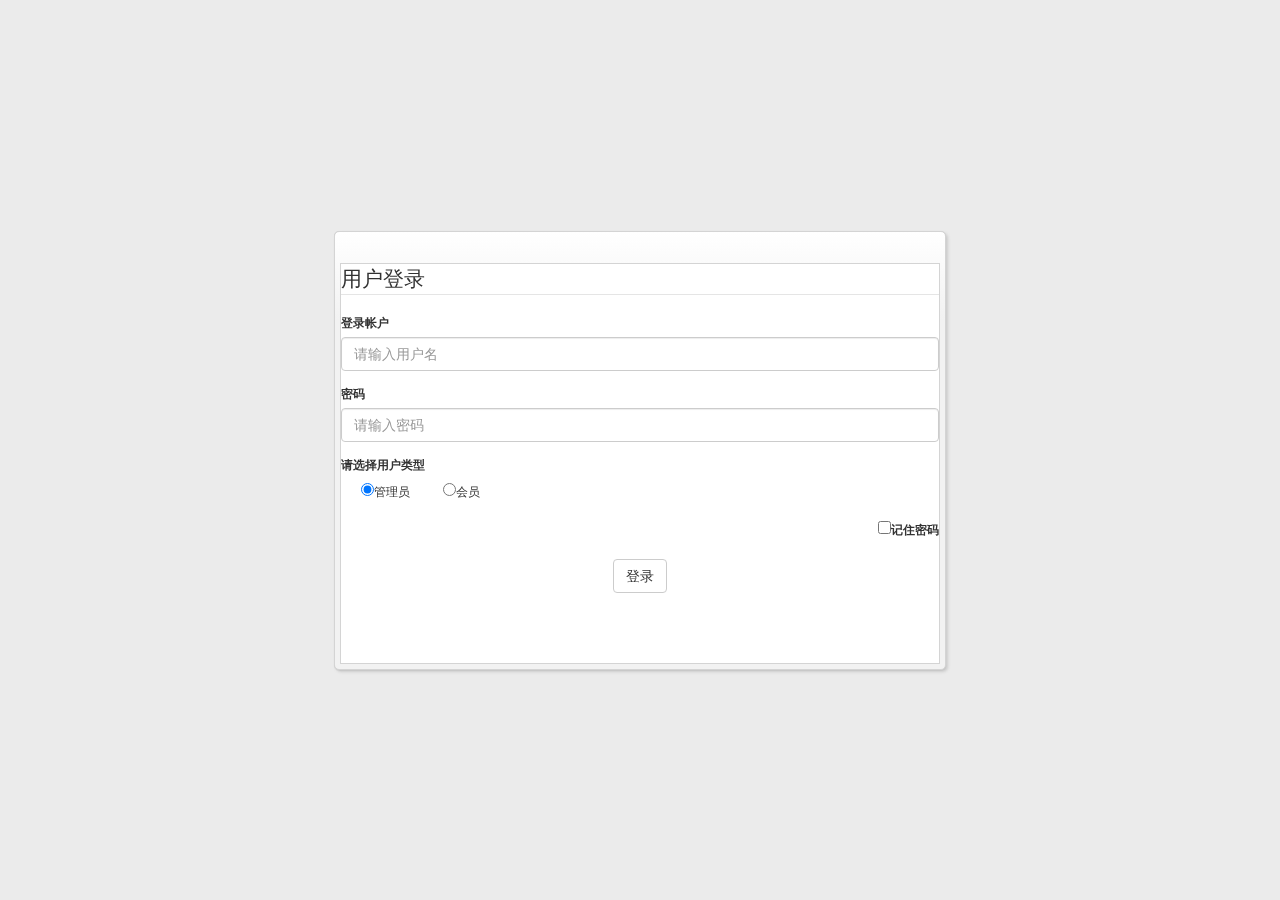
<file: web/index.html>
<!DOCTYPE html>
<html>
<head>
	<meta charset="UTF-8">
	<title>学生药店 - 登录</title>

	<link rel="stylesheet" href="css/bootstrap.min.css">
	<link rel="stylesheet" href="css/bootstrap/easyui.css">
	<link rel="stylesheet" href="css/login.css">
</head>
<body>
	
	<div id="win" class="easyui-window" title=" " data-options="iconCls:'icon',modal:true,resizable:false,draggable:false, collapsible:false, minimizable:false, maximizable:false, closable:false">
		<form>
			<fieldset>
				<legend>用户登录</legend>
					<div class="form-group">
						<label>登录帐户</label>
						<input type="text" class="form-control" placeholder="请输入用户名" id="usern">
					</div>
				<div class="form-group">
					<label>密码</label>
					<input type="password" class="form-control" placeholder="请输入密码" id="passwd">
				</div>
				<div class="form-group">
					<label>请选择用户类型</label><br>
					<label class="checkbox-inline"><input type="radio" name="type" value="管理员" checked>管理员</label>
					<label class="checkbox-inline"><input type="radio" name="type" value="会员" >会员</label>
				</div>
				<div class="form-group">
					<label class="pull-right"><input type="checkbox">记住密码</label>
					<div class="clearfix"></div>
				</div>
				<button class="btn btn-default center-block clearfix" id="submit">登录</button>

			</fieldset>
		</form>
	</div> 

	<script src="js/jquery.min.js"></script>
	<script src="js/bootstrap.min.js"></script>
    <script src="js/jquery.easyui.min.js"></script>
    <script src="js/login.js"></script>
</body>
</html>
</file>
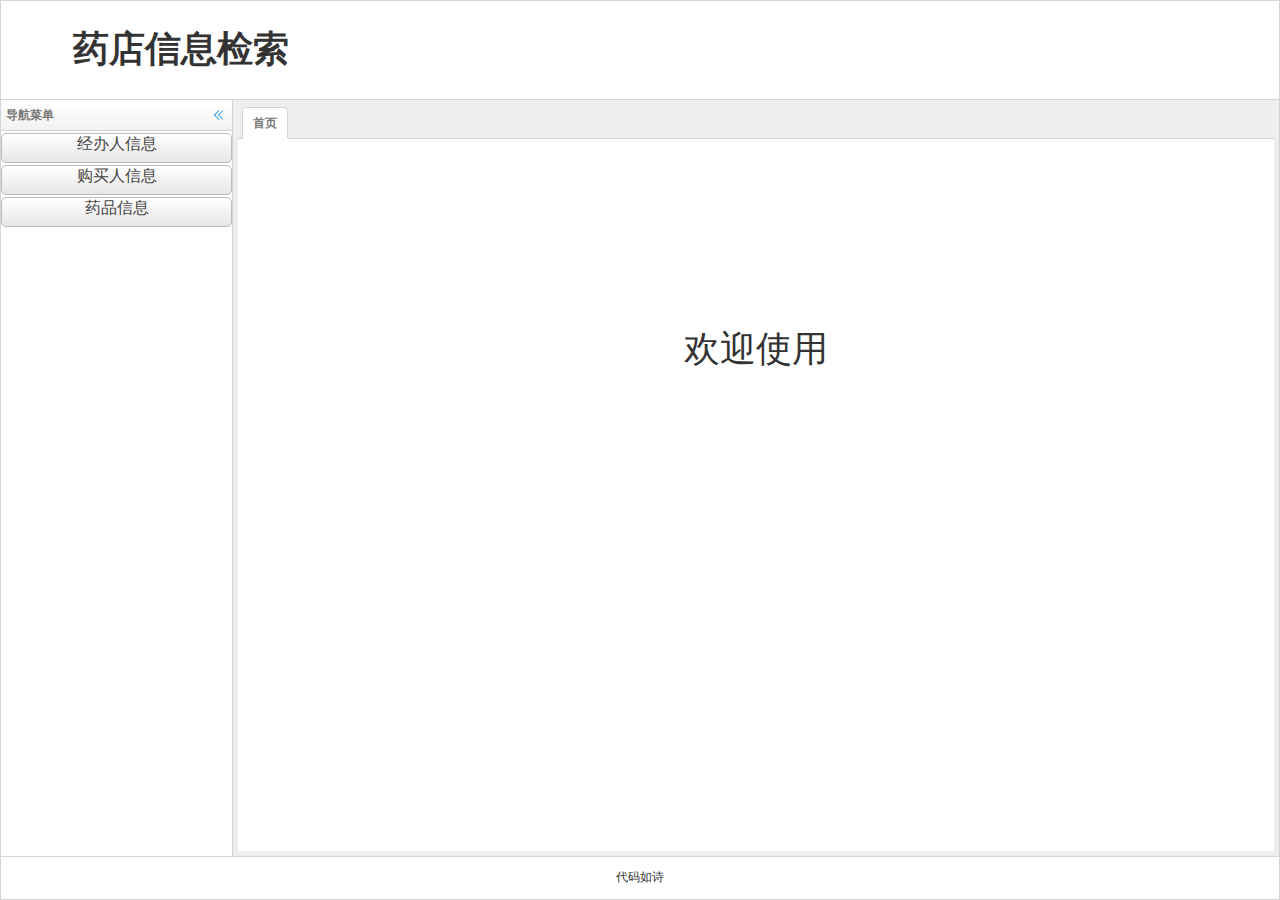
<file: web/home.html>
<!DOCTYPE html>
<html>
<head>
	<meta charset="UTF-8">
    <title>学生药店 - 首页</title>

	<link rel="stylesheet" href="css/bootstrap/easyui.css">
	<link rel="stylesheet" href="css/home2.css">
</head>
<body class="easyui-layout">   

    <div data-options="region:'north'" style="height:100px;">
    	<h1 style="position:absolute; left:73px; font-size:3em;">药店信息检索</h1>
    </div>   
    <div data-options="region:'south'" style="height:44px;">
    	<p align="center">代码如诗</p>
    </div>   
    <div data-options="region:'west'" title="导航菜单" style="width:233px">
    	<ul class="tree">
            <li><span><a class="l-btn ha" onclick="tabAdd('经办人', '/agency.html')">经办人信息</a></span></li>
            <li><span><a class="l-btn ha" onclick="tabAdd('购买人', '/client.html')">购买人信息</a></span></li>
            <li><span><a class="l-btn ha" onclick="tabAdd('药品', '/medicine.html')">药品信息</a></span></li>
        </ul>
    </div> 

    <div data-options="region:'center'" style="padding:5px; background:#eee; overflow:hidden">
    	
		<div id="tabs" class="easyui-tabs" data-options="fit:true, plain:true, border:false">

			<div title="首页">
            	<div align="center" style="position:relative; top:150px">
            		<p style="font-size:3em">欢迎使用</p>
            	</div>
        	</div>    		
    	</div>
	</div>

    <script src="js/jquery.min.js"></script>
    <script src="js/jquery.easyui.min.js"></script>
    <script src="js/home.js"></script>
</body>
</html>
</file>
<file: web/css/bootstrap/easyui.css>
* {
  -moz-box-sizing: border-box;
  -webkit-box-sizing: border-box;
  -o-box-sizing: border-box;
  -ms-box-sizing: border-box;
  box-sizing: border-box;
}
.panel {
  overflow: hidden;
  text-align: left;
  margin: 0;
  border: 0;
  -moz-border-radius: 0 0 0 0;
  -webkit-border-radius: 0 0 0 0;
  border-radius: 0 0 0 0;
}
.panel-header,
.panel-body {
  border-width: 1px;
  border-style: solid;
}
.panel-header {
  padding: 5px;
  position: relative;
}
.panel-title {
  background: url('images/blank.gif') no-repeat;
}
.panel-header-noborder {
  border-width: 0 0 1px 0;
}
.panel-body {
  overflow: auto;
  border-top-width: 0;
  padding: 0;
}
.panel-body-noheader {
  border-top-width: 1px;
}
.panel-body-noborder {
  border-width: 0px;
}
.panel-body-nobottom {
  border-bottom-width: 0;
}
.panel-with-icon {
  padding-left: 18px;
}
.panel-icon,
.panel-tool {
  position: absolute;
  top: 50%;
  margin-top: -8px;
  height: 16px;
  overflow: hidden;
}
.panel-icon {
  left: 5px;
  width: 16px;
}
.panel-tool {
  right: 5px;
  width: auto;
}
.panel-tool a {
  display: inline-block;
  width: 16px;
  height: 16px;
  opacity: 0.6;
  filter: alpha(opacity=60);
  margin: 0 0 0 2px;
  vertical-align: top;
}
.panel-tool a:hover {
  opacity: 1;
  filter: alpha(opacity=100);
  background-color: #e6e6e6;
  -moz-border-radius: 3px 3px 3px 3px;
  -webkit-border-radius: 3px 3px 3px 3px;
  border-radius: 3px 3px 3px 3px;
}
.panel-loading {
  padding: 11px 0px 10px 30px;
}
.panel-noscroll {
  overflow: hidden;
}
.panel-fit,
.panel-fit body {
  height: 100%;
  margin: 0;
  padding: 0;
  border: 0;
  overflow: hidden;
}
.panel-loading {
  background: url('images/loading.gif') no-repeat 10px 10px;
}
.panel-tool-close {
  background: url('images/panel_tools.png') no-repeat -16px 0px;
}
.panel-tool-min {
  background: url('images/panel_tools.png') no-repeat 0px 0px;
}
.panel-tool-max {
  background: url('images/panel_tools.png') no-repeat 0px -16px;
}
.panel-tool-restore {
  background: url('images/panel_tools.png') no-repeat -16px -16px;
}
.panel-tool-collapse {
  background: url('images/panel_tools.png') no-repeat -32px 0;
}
.panel-tool-expand {
  background: url('images/panel_tools.png') no-repeat -32px -16px;
}
.panel-header,
.panel-body {
  border-color: #D4D4D4;
}
.panel-header {
  background-color: #F2F2F2;
  background: -webkit-linear-gradient(top,#ffffff 0,#F2F2F2 100%);
  background: -moz-linear-gradient(top,#ffffff 0,#F2F2F2 100%);
  background: -o-linear-gradient(top,#ffffff 0,#F2F2F2 100%);
  background: linear-gradient(to bottom,#ffffff 0,#F2F2F2 100%);
  background-repeat: repeat-x;
  filter: progid:DXImageTransform.Microsoft.gradient(startColorstr=#ffffff,endColorstr=#F2F2F2,GradientType=0);
}
.panel-body {
  background-color: #ffffff;
  color: #333;
  font-size: 12px;
}
.panel-title {
  font-size: 12px;
  font-weight: bold;
  color: #777;
  height: 20px;
  line-height: 20px;
}
.panel-footer {
  border: 1px solid #D4D4D4;
  overflow: hidden;
  background: #F5F5F5;
}
.panel-footer-noborder {
  border-width: 1px 0 0 0;
}
.panel-hleft,
.panel-hright {
  position: relative;
}
.panel-hleft>.panel-body,
.panel-hright>.panel-body {
  position: absolute;
}
.panel-hleft>.panel-header {
  float: left;
}
.panel-hright>.panel-header {
  float: right;
}
.panel-hleft>.panel-body {
  border-top-width: 1px;
  border-left-width: 0;
}
.panel-hright>.panel-body {
  border-top-width: 1px;
  border-right-width: 0;
}
.panel-hleft>.panel-body-nobottom {
  border-bottom-width: 1px;
  border-right-width: 0;
}
.panel-hright>.panel-body-nobottom {
  border-bottom-width: 1px;
  border-left-width: 0;
}
.panel-hleft>.panel-footer {
  position: absolute;
  right: 0;
}
.panel-hright>.panel-footer {
  position: absolute;
  left: 0;
}
.panel-hleft>.panel-header-noborder {
  border-width: 0 1px 0 0;
}
.panel-hright>.panel-header-noborder {
  border-width: 0 0 0 1px;
}
.panel-hleft>.panel-body-noborder {
  border-width: 0;
}
.panel-hright>.panel-body-noborder {
  border-width: 0;
}
.panel-hleft>.panel-body-noheader {
  border-left-width: 1px;
}
.panel-hright>.panel-body-noheader {
  border-right-width: 1px;
}
.panel-hleft>.panel-footer-noborder {
  border-width: 0 0 0 1px;
}
.panel-hright>.panel-footer-noborder {
  border-width: 0 1px 0 0;
}
.panel-hleft>.panel-header .panel-icon,
.panel-hright>.panel-header .panel-icon {
  margin-top: 0;
  top: 5px;
  left: 50%;
  margin-left: -8px;
}
.panel-hleft>.panel-header .panel-title,
.panel-hright>.panel-header .panel-title {
  position: absolute;
  min-width: 16px;
  left: 25px;
  top: 5px;
  bottom: auto;
  white-space: nowrap;
  word-wrap: normal;
  -webkit-transform: rotate(90deg);
  -webkit-transform-origin: 0 0;
  -moz-transform: rotate(90deg);
  -moz-transform-origin: 0 0;
  -o-transform: rotate(90deg);
  -o-transform-origin: 0 0;
  transform: rotate(90deg);
  transform-origin: 0 0;
}
.panel-hleft>.panel-header .panel-title-up,
.panel-hright>.panel-header .panel-title-up {
  position: absolute;
  min-width: 16px;
  left: 21px;
  top: auto;
  bottom: 0px;
  text-align: right;
  white-space: nowrap;
  word-wrap: normal;
  -webkit-transform: rotate(-90deg);
  -webkit-transform-origin: 0 0;
  -moz-transform: rotate(-90deg);
  -moz-transform-origin: 0 0;
  -o-transform: rotate(-90deg);
  -o-transform-origin: 0 0;
  transform: rotate(-90deg);
  transform-origin: 0 16px;
}
.panel-hleft>.panel-header .panel-with-icon.panel-title-up,
.panel-hright>.panel-header .panel-with-icon.panel-title-up {
  padding-left: 0;
  padding-right: 18px;
}
.panel-hleft>.panel-header .panel-tool,
.panel-hright>.panel-header .panel-tool {
  top: auto;
  bottom: 5px;
  width: 16px;
  height: auto;
  left: 50%;
  margin-left: -8px;
  margin-top: 0;
}
.panel-hleft>.panel-header .panel-tool a,
.panel-hright>.panel-header .panel-tool a {
  margin: 2px 0 0 0;
}
.accordion {
  overflow: hidden;
  border-width: 1px;
  border-style: solid;
}
.accordion .accordion-header {
  border-width: 0 0 1px;
  cursor: pointer;
}
.accordion .accordion-body {
  border-width: 0 0 1px;
}
.accordion-noborder {
  border-width: 0;
}
.accordion-noborder .accordion-header {
  border-width: 0 0 1px;
}
.accordion-noborder .accordion-body {
  border-width: 0 0 1px;
}
.accordion-collapse {
  background: url('images/accordion_arrows.png') no-repeat 0 0;
}
.accordion-expand {
  background: url('images/accordion_arrows.png') no-repeat -16px 0;
}
.accordion {
  background: #ffffff;
  border-color: #D4D4D4;
}
.accordion .accordion-header {
  background: #F2F2F2;
  filter: none;
}
.accordion .accordion-header-selected {
  background: #0081c2;
}
.accordion .accordion-header-selected .panel-title {
  color: #fff;
}
.accordion .panel-last > .accordion-header {
  border-bottom-color: #F2F2F2;
}
.accordion .panel-last > .accordion-body {
  border-bottom-color: #ffffff;
}
.accordion .panel-last > .accordion-header-selected,
.accordion .panel-last > .accordion-header-border {
  border-bottom-color: #D4D4D4;
}
.accordion> .panel-hleft {
  float: left;
}
.accordion> .panel-hleft>.panel-header {
  border-width: 0 1px 0 0;
}
.accordion> .panel-hleft> .panel-body {
  border-width: 0 1px 0 0;
}
.accordion> .panel-hleft.panel-last > .accordion-header {
  border-right-color: #F2F2F2;
}
.accordion> .panel-hleft.panel-last > .accordion-body {
  border-right-color: #ffffff;
}
.accordion> .panel-hleft.panel-last > .accordion-header-selected,
.accordion> .panel-hleft.panel-last > .accordion-header-border {
  border-right-color: #D4D4D4;
}
.accordion> .panel-hright {
  float: right;
}
.accordion> .panel-hright>.panel-header {
  border-width: 0 0 0 1px;
}
.accordion> .panel-hright> .panel-body {
  border-width: 0 0 0 1px;
}
.accordion> .panel-hright.panel-last > .accordion-header {
  border-left-color: #F2F2F2;
}
.accordion> .panel-hright.panel-last > .accordion-body {
  border-left-color: #ffffff;
}
.accordion> .panel-hright.panel-last > .accordion-header-selected,
.accordion> .panel-hright.panel-last > .accordion-header-border {
  border-left-color: #D4D4D4;
}
.window {
  overflow: hidden;
  padding: 5px;
  border-width: 1px;
  border-style: solid;
}
.window .window-header {
  background: transparent;
  padding: 0px 0px 6px 0px;
}
.window .window-body {
  border-width: 1px;
  border-style: solid;
  border-top-width: 0px;
}
.window .window-body-noheader {
  border-top-width: 1px;
}
.window .panel-body-nobottom {
  border-bottom-width: 0;
}
.window .window-header .panel-icon,
.window .window-header .panel-tool {
  top: 50%;
  margin-top: -11px;
}
.window .window-header .panel-icon {
  left: 1px;
}
.window .window-header .panel-tool {
  right: 1px;
}
.window .window-header .panel-with-icon {
  padding-left: 18px;
}
.window-proxy {
  position: absolute;
  overflow: hidden;
}
.window-proxy-mask {
  position: absolute;
  filter: alpha(opacity=5);
  opacity: 0.05;
}
.window-mask {
  position: absolute;
  left: 0;
  top: 0;
  width: 100%;
  height: 100%;
  filter: alpha(opacity=40);
  opacity: 0.40;
  font-size: 1px;
  overflow: hidden;
}
.window,
.window-shadow {
  position: absolute;
  -moz-border-radius: 5px 5px 5px 5px;
  -webkit-border-radius: 5px 5px 5px 5px;
  border-radius: 5px 5px 5px 5px;
}
.window-shadow {
  background: #ccc;
  -moz-box-shadow: 2px 2px 3px #cccccc;
  -webkit-box-shadow: 2px 2px 3px #cccccc;
  box-shadow: 2px 2px 3px #cccccc;
  filter: progid:DXImageTransform.Microsoft.Blur(pixelRadius=2,MakeShadow=false,ShadowOpacity=0.2);
}
.window,
.window .window-body {
  border-color: #D4D4D4;
}
.window {
  background-color: #F2F2F2;
  background: -webkit-linear-gradient(top,#ffffff 0,#F2F2F2 20%);
  background: -moz-linear-gradient(top,#ffffff 0,#F2F2F2 20%);
  background: -o-linear-gradient(top,#ffffff 0,#F2F2F2 20%);
  background: linear-gradient(to bottom,#ffffff 0,#F2F2F2 20%);
  background-repeat: repeat-x;
  filter: progid:DXImageTransform.Microsoft.gradient(startColorstr=#ffffff,endColorstr=#F2F2F2,GradientType=0);
}
.window-proxy {
  border: 1px dashed #D4D4D4;
}
.window-proxy-mask,
.window-mask {
  background: #ccc;
}
.window .panel-footer {
  border: 1px solid #D4D4D4;
  position: relative;
  top: -1px;
}
.window-thinborder {
  padding: 0;
}
.window-thinborder .window-header {
  padding: 5px 5px 6px 5px;
}
.window-thinborder .window-body {
  border-width: 0px;
}
.window-thinborder .window-footer {
  border-left: transparent;
  border-right: transparent;
  border-bottom: transparent;
}
.window-thinborder .window-header .panel-icon,
.window-thinborder .window-header .panel-tool {
  margin-top: -9px;
  margin-left: 5px;
  margin-right: 5px;
}
.window-noborder {
  border: 0;
}
.window.panel-hleft .window-header {
  padding: 0 6px 0 0;
}
.window.panel-hright .window-header {
  padding: 0 0 0 6px;
}
.window.panel-hleft>.panel-header .panel-title {
  top: auto;
  left: 16px;
}
.window.panel-hright>.panel-header .panel-title {
  top: auto;
  right: 16px;
}
.window.panel-hleft>.panel-header .panel-title-up,
.window.panel-hright>.panel-header .panel-title-up {
  bottom: 0;
}
.window.panel-hleft .window-body {
  border-width: 1px 1px 1px 0;
}
.window.panel-hright .window-body {
  border-width: 1px 0 1px 1px;
}
.window.panel-hleft .window-header .panel-icon {
  top: 1px;
  margin-top: 0;
  left: 0;
}
.window.panel-hright .window-header .panel-icon {
  top: 1px;
  margin-top: 0;
  left: auto;
  right: 1px;
}
.window.panel-hleft .window-header .panel-tool,
.window.panel-hright .window-header .panel-tool {
  margin-top: 0;
  top: auto;
  bottom: 1px;
  right: auto;
  margin-right: 0;
  left: 50%;
  margin-left: -11px;
}
.window.panel-hright .window-header .panel-tool {
  left: auto;
  right: 1px;
}
.window-thinborder.panel-hleft .window-header {
  padding: 5px 6px 5px 5px;
}
.window-thinborder.panel-hright .window-header {
  padding: 5px 5px 5px 6px;
}
.window-thinborder.panel-hleft>.panel-header .panel-title {
  left: 21px;
}
.window-thinborder.panel-hleft>.panel-header .panel-title-up,
.window-thinborder.panel-hright>.panel-header .panel-title-up {
  bottom: 5px;
}
.window-thinborder.panel-hleft .window-header .panel-icon,
.window-thinborder.panel-hright .window-header .panel-icon {
  margin-top: 5px;
}
.window-thinborder.panel-hleft .window-header .panel-tool,
.window-thinborder.panel-hright .window-header .panel-tool {
  left: 16px;
  bottom: 5px;
}
.dialog-content {
  overflow: auto;
}
.dialog-toolbar {
  position: relative;
  padding: 2px 5px;
}
.dialog-tool-separator {
  float: left;
  height: 24px;
  border-left: 1px solid #ccc;
  border-right: 1px solid #fff;
  margin: 2px 1px;
}
.dialog-button {
  position: relative;
  top: -1px;
  padding: 5px;
  text-align: right;
}
.dialog-button .l-btn {
  margin-left: 5px;
}
.dialog-toolbar,
.dialog-button {
  background: #F5F5F5;
  border-width: 1px;
  border-style: solid;
}
.dialog-toolbar {
  border-color: #D4D4D4 #D4D4D4 #e6e6e6 #D4D4D4;
}
.dialog-button {
  border-color: #e6e6e6 #D4D4D4 #D4D4D4 #D4D4D4;
}
.window-thinborder .dialog-toolbar {
  border-left: transparent;
  border-right: transparent;
  border-top-color: #F5F5F5;
}
.window-thinborder .dialog-button {
  top: 0px;
  padding: 5px 8px 8px 8px;
  border-left: transparent;
  border-right: transparent;
  border-bottom: transparent;
}
.l-btn {
  text-decoration: none;
  display: inline-block;
  overflow: hidden;
  margin: 0;
  padding: 0;
  cursor: pointer;
  outline: none;
  text-align: center;
  vertical-align: middle;
  line-height: normal;
}
.l-btn-plain {
  border-width: 0;
  padding: 1px;
}
.l-btn-left {
  display: inline-block;
  position: relative;
  overflow: hidden;
  margin: 0;
  padding: 0;
  vertical-align: top;
}
.l-btn-text {
  display: inline-block;
  vertical-align: top;
  width: auto;
  line-height: 28px;
  font-size: 12px;
  padding: 0;
  margin: 0 6px;
}
.l-btn-icon {
  display: inline-block;
  width: 16px;
  height: 16px;
  line-height: 16px;
  position: absolute;
  top: 50%;
  margin-top: -8px;
  font-size: 1px;
}
.l-btn span span .l-btn-empty {
  display: inline-block;
  margin: 0;
  width: 16px;
  height: 24px;
  font-size: 1px;
  vertical-align: top;
}
.l-btn span .l-btn-icon-left {
  padding: 0 0 0 20px;
  background-position: left center;
}
.l-btn span .l-btn-icon-right {
  padding: 0 20px 0 0;
  background-position: right center;
}
.l-btn-icon-left .l-btn-text {
  margin: 0 6px 0 26px;
}
.l-btn-icon-left .l-btn-icon {
  left: 6px;
}
.l-btn-icon-right .l-btn-text {
  margin: 0 26px 0 6px;
}
.l-btn-icon-right .l-btn-icon {
  right: 6px;
}
.l-btn-icon-top .l-btn-text {
  margin: 20px 4px 0 4px;
}
.l-btn-icon-top .l-btn-icon {
  top: 4px;
  left: 50%;
  margin: 0 0 0 -8px;
}
.l-btn-icon-bottom .l-btn-text {
  margin: 0 4px 20px 4px;
}
.l-btn-icon-bottom .l-btn-icon {
  top: auto;
  bottom: 4px;
  left: 50%;
  margin: 0 0 0 -8px;
}
.l-btn-left .l-btn-empty {
  margin: 0 6px;
  width: 16px;
}
.l-btn-plain:hover {
  padding: 0;
}
.l-btn-focus {
  outline: #0000FF dotted thin;
}
.l-btn-large .l-btn-text {
  line-height: 44px;
}
.l-btn-large .l-btn-icon {
  width: 32px;
  height: 32px;
  line-height: 32px;
  margin-top: -16px;
}
.l-btn-large .l-btn-icon-left .l-btn-text {
  margin-left: 40px;
}
.l-btn-large .l-btn-icon-right .l-btn-text {
  margin-right: 40px;
}
.l-btn-large .l-btn-icon-top .l-btn-text {
  margin-top: 36px;
  line-height: 24px;
  min-width: 32px;
}
.l-btn-large .l-btn-icon-top .l-btn-icon {
  margin: 0 0 0 -16px;
}
.l-btn-large .l-btn-icon-bottom .l-btn-text {
  margin-bottom: 36px;
  line-height: 24px;
  min-width: 32px;
}
.l-btn-large .l-btn-icon-bottom .l-btn-icon {
  margin: 0 0 0 -16px;
}
.l-btn-large .l-btn-left .l-btn-empty {
  margin: 0 6px;
  width: 32px;
}
.l-btn {
  color: #444;
  background: #f5f5f5;
  background-repeat: repeat-x;
  border: 1px solid #bbb;
  background: -webkit-linear-gradient(top,#ffffff 0,#e6e6e6 100%);
  background: -moz-linear-gradient(top,#ffffff 0,#e6e6e6 100%);
  background: -o-linear-gradient(top,#ffffff 0,#e6e6e6 100%);
  background: linear-gradient(to bottom,#ffffff 0,#e6e6e6 100%);
  background-repeat: repeat-x;
  filter: progid:DXImageTransform.Microsoft.gradient(startColorstr=#ffffff,endColorstr=#e6e6e6,GradientType=0);
  -moz-border-radius: 5px 5px 5px 5px;
  -webkit-border-radius: 5px 5px 5px 5px;
  border-radius: 5px 5px 5px 5px;
}
.l-btn:hover {
  background: #e6e6e6;
  color: #00438a;
  border: 1px solid #ddd;
  filter: none;
}
.l-btn-plain {
  background: transparent;
  border-width: 0;
  filter: none;
}
.l-btn-outline {
  border-width: 1px;
  border-color: #ddd;
  padding: 0;
}
.l-btn-plain:hover {
  background: #e6e6e6;
  color: #00438a;
  border: 1px solid #ddd;
  -moz-border-radius: 5px 5px 5px 5px;
  -webkit-border-radius: 5px 5px 5px 5px;
  border-radius: 5px 5px 5px 5px;
}
.l-btn-disabled,
.l-btn-disabled:hover {
  opacity: 0.5;
  cursor: default;
  background: #f5f5f5;
  color: #444;
  background: -webkit-linear-gradient(top,#ffffff 0,#e6e6e6 100%);
  background: -moz-linear-gradient(top,#ffffff 0,#e6e6e6 100%);
  background: -o-linear-gradient(top,#ffffff 0,#e6e6e6 100%);
  background: linear-gradient(to bottom,#ffffff 0,#e6e6e6 100%);
  background-repeat: repeat-x;
  filter: progid:DXImageTransform.Microsoft.gradient(startColorstr=#ffffff,endColorstr=#e6e6e6,GradientType=0);
}
.l-btn-disabled .l-btn-text,
.l-btn-disabled .l-btn-icon {
  filter: alpha(opacity=50);
}
.l-btn-plain-disabled,
.l-btn-plain-disabled:hover {
  background: transparent;
  filter: alpha(opacity=50);
}
.l-btn-selected,
.l-btn-selected:hover {
  background: #ddd;
  filter: none;
}
.l-btn-plain-selected,
.l-btn-plain-selected:hover {
  background: #ddd;
}
.textbox {
  position: relative;
  border: 1px solid #D4D4D4;
  background-color: #fff;
  vertical-align: middle;
  display: inline-block;
  overflow: hidden;
  white-space: nowrap;
  margin: 0;
  padding: 0;
  -moz-border-radius: 5px 5px 5px 5px;
  -webkit-border-radius: 5px 5px 5px 5px;
  border-radius: 5px 5px 5px 5px;
}
.textbox .textbox-text {
  font-size: 12px;
  border: 0;
  margin: 0;
  padding: 0 4px;
  white-space: normal;
  vertical-align: top;
  outline-style: none;
  resize: none;
  -moz-border-radius: 5px 5px 5px 5px;
  -webkit-border-radius: 5px 5px 5px 5px;
  border-radius: 5px 5px 5px 5px;
  height: 28px;
  line-height: 28px;
}
.textbox textarea.textbox-text {
  line-height: normal;
}
.textbox .textbox-text::-ms-clear,
.textbox .textbox-text::-ms-reveal {
  display: none;
}
.textbox textarea.textbox-text {
  white-space: pre-wrap;
}
.textbox .textbox-prompt {
  font-size: 12px;
  color: #aaa;
}
.textbox .textbox-bgicon {
  background-position: 3px center;
  padding-left: 21px;
}
.textbox .textbox-button,
.textbox .textbox-button:hover {
  position: absolute;
  top: 0;
  padding: 0;
  vertical-align: top;
  -moz-border-radius: 0 0 0 0;
  -webkit-border-radius: 0 0 0 0;
  border-radius: 0 0 0 0;
}
.textbox .textbox-button-right,
.textbox .textbox-button-right:hover {
  right: 0;
  border-width: 0 0 0 1px;
}
.textbox .textbox-button-left,
.textbox .textbox-button-left:hover {
  left: 0;
  border-width: 0 1px 0 0;
}
.textbox .textbox-button-top,
.textbox .textbox-button-top:hover {
  left: 0;
  border-width: 0 0 1px 0;
}
.textbox .textbox-button-bottom,
.textbox .textbox-button-bottom:hover {
  top: auto;
  bottom: 0;
  left: 0;
  border-width: 1px 0 0 0;
}
.textbox-addon {
  position: absolute;
  top: 0;
}
.textbox-label {
  display: inline-block;
  width: 80px;
  height: 30px;
  line-height: 30px;
  vertical-align: middle;
  overflow: hidden;
  text-overflow: ellipsis;
  white-space: nowrap;
  margin: 0;
  padding-right: 5px;
}
.textbox-label-after {
  padding-left: 5px;
  padding-right: 0;
}
.textbox-label-top {
  display: block;
  width: auto;
  padding: 0;
}
.textbox-disabled,
.textbox-label-disabled {
  opacity: 0.6;
  filter: alpha(opacity=60);
}
.textbox-icon {
  display: inline-block;
  width: 18px;
  height: 20px;
  overflow: hidden;
  vertical-align: top;
  background-position: center center;
  cursor: pointer;
  opacity: 0.6;
  filter: alpha(opacity=60);
  text-decoration: none;
  outline-style: none;
}
.textbox-icon-disabled,
.textbox-icon-readonly {
  cursor: default;
}
.textbox-icon:hover {
  opacity: 1.0;
  filter: alpha(opacity=100);
}
.textbox-icon-disabled:hover {
  opacity: 0.6;
  filter: alpha(opacity=60);
}
.textbox-focused {
  border-color: #bbbbbb;
  -moz-box-shadow: 0 0 3px 0 #D4D4D4;
  -webkit-box-shadow: 0 0 3px 0 #D4D4D4;
  box-shadow: 0 0 3px 0 #D4D4D4;
}
.textbox-invalid {
  border-color: #ffa8a8;
  background-color: #fff3f3;
}
.passwordbox-open {
  background: url('images/passwordbox_open.png') no-repeat center center;
}
.passwordbox-close {
  background: url('images/passwordbox_close.png') no-repeat center center;
}
.filebox .textbox-value {
  vertical-align: top;
  position: absolute;
  top: 0;
  left: -5000px;
}
.filebox-label {
  display: inline-block;
  position: absolute;
  width: 100%;
  height: 100%;
  cursor: pointer;
  left: 0;
  top: 0;
  z-index: 10;
  background: url('images/blank.gif') no-repeat;
}
.l-btn-disabled .filebox-label {
  cursor: default;
}
.combo-arrow {
  width: 18px;
  height: 20px;
  overflow: hidden;
  display: inline-block;
  vertical-align: top;
  cursor: pointer;
  opacity: 0.6;
  filter: alpha(opacity=60);
}
.combo-arrow-hover {
  opacity: 1.0;
  filter: alpha(opacity=100);
}
.combo-panel {
  overflow: auto;
}
.combo-arrow {
  background: url('images/combo_arrow.png') no-repeat center center;
}
.combo-panel {
  background-color: #ffffff;
}
.combo-arrow {
  background-color: #F2F2F2;
}
.combo-arrow-hover {
  background-color: #e6e6e6;
}
.combo-arrow:hover {
  background-color: #e6e6e6;
}
.combo .textbox-icon-disabled:hover {
  cursor: default;
}
.combobox-item,
.combobox-group,
.combobox-stick {
  font-size: 12px;
  padding: 6px 4px;
  line-height: 20px;
}
.combobox-item-disabled {
  opacity: 0.5;
  filter: alpha(opacity=50);
}
.combobox-gitem {
  padding-left: 10px;
}
.combobox-group,
.combobox-stick {
  font-weight: bold;
}
.combobox-stick {
  position: absolute;
  top: 1px;
  left: 1px;
  right: 1px;
  background: inherit;
}
.combobox-item-hover {
  background-color: #e6e6e6;
  color: #00438a;
}
.combobox-item-selected {
  background-color: #0081c2;
  color: #fff;
}
.combobox-icon {
  display: inline-block;
  width: 16px;
  height: 16px;
  vertical-align: middle;
  margin-right: 2px;
}
.tagbox {
  cursor: text;
}
.tagbox .textbox-text {
  float: left;
}
.tagbox-label {
  position: relative;
  display: block;
  margin: 4px 0 0 4px;
  padding: 0 20px 0 4px;
  float: left;
  vertical-align: top;
  text-decoration: none;
  -moz-border-radius: 5px 5px 5px 5px;
  -webkit-border-radius: 5px 5px 5px 5px;
  border-radius: 5px 5px 5px 5px;
  background: #e6e6e6;
  color: #00438a;
}
.tagbox-remove {
  background: url('images/tagbox_icons.png') no-repeat -16px center;
  position: absolute;
  display: block;
  width: 16px;
  height: 16px;
  right: 2px;
  top: 50%;
  margin-top: -8px;
  opacity: 0.6;
  filter: alpha(opacity=60);
}
.tagbox-remove:hover {
  opacity: 1;
  filter: alpha(opacity=100);
}
.textbox-disabled .tagbox-label {
  cursor: default;
}
.textbox-disabled .tagbox-remove:hover {
  cursor: default;
  opacity: 0.6;
  filter: alpha(opacity=60);
}
.layout {
  position: relative;
  overflow: hidden;
  margin: 0;
  padding: 0;
  z-index: 0;
}
.layout-panel {
  position: absolute;
  overflow: hidden;
}
.layout-body {
  min-width: 1px;
  min-height: 1px;
}
.layout-panel-east,
.layout-panel-west {
  z-index: 2;
}
.layout-panel-north,
.layout-panel-south {
  z-index: 3;
}
.layout-expand {
  position: absolute;
  padding: 0px;
  font-size: 1px;
  cursor: pointer;
  z-index: 1;
}
.layout-expand .panel-header,
.layout-expand .panel-body {
  background: transparent;
  filter: none;
  overflow: hidden;
}
.layout-expand .panel-header {
  border-bottom-width: 0px;
}
.layout-expand .panel-body {
  position: relative;
}
.layout-expand .panel-body .panel-icon {
  margin-top: 0;
  top: 0;
  left: 50%;
  margin-left: -8px;
}
.layout-expand-west .panel-header .panel-icon,
.layout-expand-east .panel-header .panel-icon {
  display: none;
}
.layout-expand-title {
  position: absolute;
  top: 0;
  left: 21px;
  white-space: nowrap;
  word-wrap: normal;
  -webkit-transform: rotate(90deg);
  -webkit-transform-origin: 0 0;
  -moz-transform: rotate(90deg);
  -moz-transform-origin: 0 0;
  -o-transform: rotate(90deg);
  -o-transform-origin: 0 0;
  transform: rotate(90deg);
  transform-origin: 0 0;
}
.layout-expand-title-up {
  position: absolute;
  top: 0;
  left: 0;
  text-align: right;
  padding-left: 5px;
  white-space: nowrap;
  word-wrap: normal;
  -webkit-transform: rotate(-90deg);
  -webkit-transform-origin: 0 0;
  -moz-transform: rotate(-90deg);
  -moz-transform-origin: 0 0;
  -o-transform: rotate(-90deg);
  -o-transform-origin: 0 0;
  transform: rotate(-90deg);
  transform-origin: 0 0;
}
.layout-expand-with-icon {
  top: 18px;
}
.layout-expand .panel-body-noheader .layout-expand-title,
.layout-expand .panel-body-noheader .panel-icon {
  top: 5px;
}
.layout-expand .panel-body-noheader .layout-expand-with-icon {
  top: 23px;
}
.layout-split-proxy-h,
.layout-split-proxy-v {
  position: absolute;
  font-size: 1px;
  display: none;
  z-index: 5;
}
.layout-split-proxy-h {
  width: 5px;
  cursor: e-resize;
}
.layout-split-proxy-v {
  height: 5px;
  cursor: n-resize;
}
.layout-mask {
  position: absolute;
  background: #fafafa;
  filter: alpha(opacity=10);
  opacity: 0.10;
  z-index: 4;
}
.layout-button-up {
  background: url('images/layout_arrows.png') no-repeat -16px -16px;
}
.layout-button-down {
  background: url('images/layout_arrows.png') no-repeat -16px 0;
}
.layout-button-left {
  background: url('images/layout_arrows.png') no-repeat 0 0;
}
.layout-button-right {
  background: url('images/layout_arrows.png') no-repeat 0 -16px;
}
.layout-split-proxy-h,
.layout-split-proxy-v {
  background-color: #bbb;
}
.layout-split-north {
  border-bottom: 5px solid #eee;
}
.layout-split-south {
  border-top: 5px solid #eee;
}
.layout-split-east {
  border-left: 5px solid #eee;
}
.layout-split-west {
  border-right: 5px solid #eee;
}
.layout-expand {
  background-color: #F2F2F2;
}
.layout-expand-over {
  background-color: #F2F2F2;
}
.tabs-container {
  overflow: hidden;
}
.tabs-header {
  border-width: 1px;
  border-style: solid;
  border-bottom-width: 0;
  position: relative;
  padding: 0;
  padding-top: 2px;
  overflow: hidden;
}
.tabs-scroller-left,
.tabs-scroller-right {
  position: absolute;
  top: auto;
  bottom: 0;
  width: 18px;
  font-size: 1px;
  display: none;
  cursor: pointer;
  border-width: 1px;
  border-style: solid;
}
.tabs-scroller-left {
  left: 0;
}
.tabs-scroller-right {
  right: 0;
}
.tabs-tool {
  position: absolute;
  bottom: 0;
  padding: 1px;
  overflow: hidden;
  border-width: 1px;
  border-style: solid;
}
.tabs-header-plain .tabs-tool {
  padding: 0 1px;
}
.tabs-wrap {
  position: relative;
  left: 0;
  overflow: hidden;
  width: 100%;
  margin: 0;
  padding: 0;
}
.tabs-scrolling {
  margin-left: 18px;
  margin-right: 18px;
}
.tabs-disabled {
  opacity: 0.3;
  filter: alpha(opacity=30);
}
.tabs {
  list-style-type: none;
  height: 26px;
  margin: 0px;
  padding: 0px;
  padding-left: 4px;
  width: 50000px;
  border-style: solid;
  border-width: 0 0 1px 0;
}
.tabs li {
  float: left;
  display: inline-block;
  margin: 0 4px -1px 0;
  padding: 0;
  position: relative;
  border: 0;
}
.tabs li a.tabs-inner {
  display: inline-block;
  text-decoration: none;
  margin: 0;
  padding: 0 10px;
  height: 25px;
  line-height: 25px;
  text-align: center;
  white-space: nowrap;
  border-width: 1px;
  border-style: solid;
  -moz-border-radius: 5px 5px 0 0;
  -webkit-border-radius: 5px 5px 0 0;
  border-radius: 5px 5px 0 0;
}
.tabs li.tabs-selected a.tabs-inner {
  font-weight: bold;
  outline: none;
}
.tabs li.tabs-selected a:hover.tabs-inner {
  cursor: default;
  pointer: default;
}
.tabs li a.tabs-close,
.tabs-p-tool {
  position: absolute;
  font-size: 1px;
  display: block;
  height: 12px;
  padding: 0;
  top: 50%;
  margin-top: -6px;
  overflow: hidden;
}
.tabs li a.tabs-close {
  width: 12px;
  right: 5px;
  opacity: 0.6;
  filter: alpha(opacity=60);
}
.tabs-p-tool {
  right: 16px;
}
.tabs-p-tool a {
  display: inline-block;
  font-size: 1px;
  width: 12px;
  height: 12px;
  margin: 0;
  opacity: 0.6;
  filter: alpha(opacity=60);
}
.tabs li a:hover.tabs-close,
.tabs-p-tool a:hover {
  opacity: 1;
  filter: alpha(opacity=100);
  cursor: hand;
  cursor: pointer;
}
.tabs-with-icon {
  padding-left: 18px;
}
.tabs-icon {
  position: absolute;
  width: 16px;
  height: 16px;
  left: 10px;
  top: 50%;
  margin-top: -8px;
}
.tabs-title {
  font-size: 12px;
}
.tabs-closable {
  padding-right: 8px;
}
.tabs-panels {
  margin: 0px;
  padding: 0px;
  border-width: 1px;
  border-style: solid;
  border-top-width: 0;
  overflow: hidden;
}
.tabs-header-bottom {
  border-width: 0 1px 1px 1px;
  padding: 0 0 2px 0;
}
.tabs-header-bottom .tabs {
  border-width: 1px 0 0 0;
}
.tabs-header-bottom .tabs li {
  margin: -1px 4px 0 0;
}
.tabs-header-bottom .tabs li a.tabs-inner {
  -moz-border-radius: 0 0 5px 5px;
  -webkit-border-radius: 0 0 5px 5px;
  border-radius: 0 0 5px 5px;
}
.tabs-header-bottom .tabs-tool {
  top: 0;
}
.tabs-header-bottom .tabs-scroller-left,
.tabs-header-bottom .tabs-scroller-right {
  top: 0;
  bottom: auto;
}
.tabs-panels-top {
  border-width: 1px 1px 0 1px;
}
.tabs-header-left {
  float: left;
  border-width: 1px 0 1px 1px;
  padding: 0;
}
.tabs-header-right {
  float: right;
  border-width: 1px 1px 1px 0;
  padding: 0;
}
.tabs-header-left .tabs-wrap,
.tabs-header-right .tabs-wrap {
  height: 100%;
}
.tabs-header-left .tabs {
  height: 100%;
  padding: 4px 0 0 2px;
  border-width: 0 1px 0 0;
}
.tabs-header-right .tabs {
  height: 100%;
  padding: 4px 2px 0 0;
  border-width: 0 0 0 1px;
}
.tabs-header-left .tabs li,
.tabs-header-right .tabs li {
  display: block;
  width: 100%;
  position: relative;
}
.tabs-header-left .tabs li {
  left: auto;
  right: 0;
  margin: 0 -1px 4px 0;
  float: right;
}
.tabs-header-right .tabs li {
  left: 0;
  right: auto;
  margin: 0 0 4px -1px;
  float: left;
}
.tabs-justified li a.tabs-inner {
  padding-left: 0;
  padding-right: 0;
}
.tabs-header-left .tabs li a.tabs-inner {
  display: block;
  text-align: left;
  padding-left: 10px;
  padding-right: 10px;
  -moz-border-radius: 5px 0 0 5px;
  -webkit-border-radius: 5px 0 0 5px;
  border-radius: 5px 0 0 5px;
}
.tabs-header-right .tabs li a.tabs-inner {
  display: block;
  text-align: left;
  padding-left: 10px;
  padding-right: 10px;
  -moz-border-radius: 0 5px 5px 0;
  -webkit-border-radius: 0 5px 5px 0;
  border-radius: 0 5px 5px 0;
}
.tabs-panels-right {
  float: right;
  border-width: 1px 1px 1px 0;
}
.tabs-panels-left {
  float: left;
  border-width: 1px 0 1px 1px;
}
.tabs-header-noborder,
.tabs-panels-noborder {
  border: 0px;
}
.tabs-header-plain {
  border: 0px;
  background: transparent;
}
.tabs-pill {
  padding-bottom: 3px;
}
.tabs-header-bottom .tabs-pill {
  padding-top: 3px;
  padding-bottom: 0;
}
.tabs-header-left .tabs-pill {
  padding-right: 3px;
}
.tabs-header-right .tabs-pill {
  padding-left: 3px;
}
.tabs-header .tabs-pill li a.tabs-inner {
  -moz-border-radius: 5px 5px 5px 5px;
  -webkit-border-radius: 5px 5px 5px 5px;
  border-radius: 5px 5px 5px 5px;
}
.tabs-header-narrow,
.tabs-header-narrow .tabs-narrow {
  padding: 0;
}
.tabs-narrow li,
.tabs-header-bottom .tabs-narrow li {
  margin-left: 0;
  margin-right: -1px;
}
.tabs-narrow li.tabs-last,
.tabs-header-bottom .tabs-narrow li.tabs-last {
  margin-right: 0;
}
.tabs-header-left .tabs-narrow,
.tabs-header-right .tabs-narrow {
  padding-top: 0;
}
.tabs-header-left .tabs-narrow li {
  margin-bottom: -1px;
  margin-right: -1px;
}
.tabs-header-left .tabs-narrow li.tabs-last,
.tabs-header-right .tabs-narrow li.tabs-last {
  margin-bottom: 0;
}
.tabs-header-right .tabs-narrow li {
  margin-bottom: -1px;
  margin-left: -1px;
}
.tabs-scroller-left {
  background: #F2F2F2 url('images/tabs_icons.png') no-repeat 1px center;
}
.tabs-scroller-right {
  background: #F2F2F2 url('images/tabs_icons.png') no-repeat -15px center;
}
.tabs li a.tabs-close {
  background: url('images/tabs_icons.png') no-repeat -34px center;
}
.tabs li a.tabs-inner:hover {
  background: #e6e6e6;
  color: #00438a;
  filter: none;
}
.tabs li.tabs-selected a.tabs-inner {
  background-color: #ffffff;
  color: #777;
  background: -webkit-linear-gradient(top,#ffffff 0,#ffffff 100%);
  background: -moz-linear-gradient(top,#ffffff 0,#ffffff 100%);
  background: -o-linear-gradient(top,#ffffff 0,#ffffff 100%);
  background: linear-gradient(to bottom,#ffffff 0,#ffffff 100%);
  background-repeat: repeat-x;
  filter: progid:DXImageTransform.Microsoft.gradient(startColorstr=#ffffff,endColorstr=#ffffff,GradientType=0);
}
.tabs-header-bottom .tabs li.tabs-selected a.tabs-inner {
  background: -webkit-linear-gradient(top,#ffffff 0,#ffffff 100%);
  background: -moz-linear-gradient(top,#ffffff 0,#ffffff 100%);
  background: -o-linear-gradient(top,#ffffff 0,#ffffff 100%);
  background: linear-gradient(to bottom,#ffffff 0,#ffffff 100%);
  background-repeat: repeat-x;
  filter: progid:DXImageTransform.Microsoft.gradient(startColorstr=#ffffff,endColorstr=#ffffff,GradientType=0);
}
.tabs-header-left .tabs li.tabs-selected a.tabs-inner {
  background: -webkit-linear-gradient(left,#ffffff 0,#ffffff 100%);
  background: -moz-linear-gradient(left,#ffffff 0,#ffffff 100%);
  background: -o-linear-gradient(left,#ffffff 0,#ffffff 100%);
  background: linear-gradient(to right,#ffffff 0,#ffffff 100%);
  background-repeat: repeat-y;
  filter: progid:DXImageTransform.Microsoft.gradient(startColorstr=#ffffff,endColorstr=#ffffff,GradientType=1);
}
.tabs-header-right .tabs li.tabs-selected a.tabs-inner {
  background: -webkit-linear-gradient(left,#ffffff 0,#ffffff 100%);
  background: -moz-linear-gradient(left,#ffffff 0,#ffffff 100%);
  background: -o-linear-gradient(left,#ffffff 0,#ffffff 100%);
  background: linear-gradient(to right,#ffffff 0,#ffffff 100%);
  background-repeat: repeat-y;
  filter: progid:DXImageTransform.Microsoft.gradient(startColorstr=#ffffff,endColorstr=#ffffff,GradientType=1);
}
.tabs li a.tabs-inner {
  color: #777;
  background-color: #F2F2F2;
  background: -webkit-linear-gradient(top,#ffffff 0,#F2F2F2 100%);
  background: -moz-linear-gradient(top,#ffffff 0,#F2F2F2 100%);
  background: -o-linear-gradient(top,#ffffff 0,#F2F2F2 100%);
  background: linear-gradient(to bottom,#ffffff 0,#F2F2F2 100%);
  background-repeat: repeat-x;
  filter: progid:DXImageTransform.Microsoft.gradient(startColorstr=#ffffff,endColorstr=#F2F2F2,GradientType=0);
}
.tabs-header,
.tabs-tool {
  background-color: #F2F2F2;
}
.tabs-header-plain {
  background: transparent;
}
.tabs-header,
.tabs-scroller-left,
.tabs-scroller-right,
.tabs-tool,
.tabs,
.tabs-panels,
.tabs li a.tabs-inner,
.tabs li.tabs-selected a.tabs-inner,
.tabs-header-bottom .tabs li.tabs-selected a.tabs-inner,
.tabs-header-left .tabs li.tabs-selected a.tabs-inner,
.tabs-header-right .tabs li.tabs-selected a.tabs-inner {
  border-color: #D4D4D4;
}
.tabs-p-tool a:hover,
.tabs li a:hover.tabs-close,
.tabs-scroller-over {
  background-color: #e6e6e6;
}
.tabs li.tabs-selected a.tabs-inner {
  border-bottom: 1px solid #ffffff;
}
.tabs-header-bottom .tabs li.tabs-selected a.tabs-inner {
  border-top: 1px solid #ffffff;
}
.tabs-header-left .tabs li.tabs-selected a.tabs-inner {
  border-right: 1px solid #ffffff;
}
.tabs-header-right .tabs li.tabs-selected a.tabs-inner {
  border-left: 1px solid #ffffff;
}
.tabs-header .tabs-pill li.tabs-selected a.tabs-inner {
  background: #0081c2;
  color: #fff;
  filter: none;
  border-color: #D4D4D4;
}
.datagrid .panel-body {
  overflow: hidden;
  position: relative;
}
.datagrid-view {
  position: relative;
  overflow: hidden;
}
.datagrid-view1,
.datagrid-view2 {
  position: absolute;
  overflow: hidden;
  top: 0;
}
.datagrid-view1 {
  left: 0;
}
.datagrid-view2 {
  right: 0;
}
.datagrid-mask {
  position: absolute;
  left: 0;
  top: 0;
  width: 100%;
  height: 100%;
  opacity: 0.3;
  filter: alpha(opacity=30);
  display: none;
}
.datagrid-mask-msg {
  position: absolute;
  top: 50%;
  margin-top: -20px;
  padding: 10px 5px 10px 30px;
  width: auto;
  height: 16px;
  border-width: 2px;
  border-style: solid;
  display: none;
}
.datagrid-empty {
  position: absolute;
  left: 0;
  top: 0;
  width: 100%;
  height: 25px;
  line-height: 25px;
  text-align: center;
}
.datagrid-sort-icon {
  padding: 0;
  display: none;
}
.datagrid-toolbar {
  height: auto;
  padding: 1px 2px;
  border-width: 0 0 1px 0;
  border-style: solid;
}
.datagrid-btn-separator {
  float: left;
  height: 24px;
  border-left: 1px solid #ccc;
  border-right: 1px solid #fff;
  margin: 2px 1px;
}
.datagrid .datagrid-pager {
  display: block;
  margin: 0;
  border-width: 1px 0 0 0;
  border-style: solid;
}
.datagrid .datagrid-pager-top {
  border-width: 0 0 1px 0;
}
.datagrid-header {
  overflow: hidden;
  cursor: default;
  border-width: 0 0 1px 0;
  border-style: solid;
}
.datagrid-header-inner {
  float: left;
  width: 10000px;
}
.datagrid-header-row,
.datagrid-row {
  height: 32px;
}
.datagrid-header td,
.datagrid-body td,
.datagrid-footer td {
  border-width: 0 1px 1px 0;
  border-style: dotted;
  margin: 0;
  padding: 0;
}
.datagrid-cell,
.datagrid-cell-group,
.datagrid-header-rownumber,
.datagrid-cell-rownumber {
  margin: 0;
  padding: 0 4px;
  white-space: nowrap;
  word-wrap: normal;
  overflow: hidden;
  height: 18px;
  line-height: 18px;
  font-size: 12px;
}
.datagrid-header .datagrid-cell {
  height: auto;
}
.datagrid-header .datagrid-cell span {
  font-size: 12px;
}
.datagrid-cell-group {
  text-align: center;
  text-overflow: ellipsis;
}
.datagrid-header-rownumber,
.datagrid-cell-rownumber {
  width: 30px;
  text-align: center;
  margin: 0;
  padding: 0;
}
.datagrid-body {
  margin: 0;
  padding: 0;
  overflow: auto;
  zoom: 1;
}
.datagrid-view1 .datagrid-body-inner {
  padding-bottom: 20px;
}
.datagrid-view1 .datagrid-body {
  overflow: hidden;
}
.datagrid-footer {
  overflow: hidden;
}
.datagrid-footer-inner {
  border-width: 1px 0 0 0;
  border-style: solid;
  width: 10000px;
  float: left;
}
.datagrid-row-editing .datagrid-cell {
  height: auto;
}
.datagrid-header-check,
.datagrid-cell-check {
  padding: 0;
  width: 27px;
  height: 18px;
  font-size: 1px;
  text-align: center;
  overflow: hidden;
}
.datagrid-header-check input,
.datagrid-cell-check input {
  margin: 0;
  padding: 0;
  width: 15px;
  height: 18px;
}
.datagrid-resize-proxy {
  position: absolute;
  width: 1px;
  height: 10000px;
  top: 0;
  cursor: e-resize;
  display: none;
}
.datagrid-body .datagrid-editable {
  margin: 0;
  padding: 0;
}
.datagrid-body .datagrid-editable table {
  width: 100%;
  height: 100%;
}
.datagrid-body .datagrid-editable td {
  border: 0;
  margin: 0;
  padding: 0;
}
.datagrid-view .datagrid-editable-input {
  margin: 0;
  padding: 2px 4px;
  border: 1px solid #D4D4D4;
  font-size: 12px;
  outline-style: none;
  -moz-border-radius: 0 0 0 0;
  -webkit-border-radius: 0 0 0 0;
  border-radius: 0 0 0 0;
}
.datagrid-view .validatebox-invalid {
  border-color: #ffa8a8;
}
.datagrid-sort .datagrid-sort-icon {
  display: inline;
  padding: 0 13px 0 0;
  background: url('images/datagrid_icons.png') no-repeat -64px center;
}
.datagrid-sort-desc .datagrid-sort-icon {
  display: inline;
  padding: 0 13px 0 0;
  background: url('images/datagrid_icons.png') no-repeat -16px center;
}
.datagrid-sort-asc .datagrid-sort-icon {
  display: inline;
  padding: 0 13px 0 0;
  background: url('images/datagrid_icons.png') no-repeat 0px center;
}
.datagrid-row-collapse {
  background: url('images/datagrid_icons.png') no-repeat -48px center;
}
.datagrid-row-expand {
  background: url('images/datagrid_icons.png') no-repeat -32px center;
}
.datagrid-mask-msg {
  background: #ffffff url('images/loading.gif') no-repeat scroll 5px center;
}
.datagrid-header,
.datagrid-td-rownumber {
  background-color: #F2F2F2;
  background: -webkit-linear-gradient(top,#ffffff 0,#F2F2F2 100%);
  background: -moz-linear-gradient(top,#ffffff 0,#F2F2F2 100%);
  background: -o-linear-gradient(top,#ffffff 0,#F2F2F2 100%);
  background: linear-gradient(to bottom,#ffffff 0,#F2F2F2 100%);
  background-repeat: repeat-x;
  filter: progid:DXImageTransform.Microsoft.gradient(startColorstr=#ffffff,endColorstr=#F2F2F2,GradientType=0);
}
.datagrid-cell-rownumber {
  color: #333;
}
.datagrid-resize-proxy {
  background: #bbb;
}
.datagrid-mask {
  background: #ccc;
}
.datagrid-mask-msg {
  border-color: #D4D4D4;
}
.datagrid-toolbar,
.datagrid-pager {
  background: #F5F5F5;
}
.datagrid-header,
.datagrid-toolbar,
.datagrid-pager,
.datagrid-footer-inner {
  border-color: #e6e6e6;
}
.datagrid-header td,
.datagrid-body td,
.datagrid-footer td {
  border-color: #ccc;
}
.datagrid-htable,
.datagrid-btable,
.datagrid-ftable {
  color: #333;
  border-collapse: separate;
}
.datagrid-row-alt {
  background: #F5F5F5;
}
.datagrid-row-over,
.datagrid-header td.datagrid-header-over {
  background: #e6e6e6;
  color: #00438a;
  cursor: default;
}
.datagrid-row-selected {
  background: #0081c2;
  color: #fff;
}
.datagrid-row-editing .textbox,
.datagrid-row-editing .textbox-text {
  -moz-border-radius: 0 0 0 0;
  -webkit-border-radius: 0 0 0 0;
  border-radius: 0 0 0 0;
}
.datagrid-header .datagrid-filter-row td.datagrid-header-over {
  background: inherit;
}
.propertygrid .datagrid-view1 .datagrid-body td {
  padding-bottom: 1px;
  border-width: 0 1px 0 0;
}
.propertygrid .datagrid-group {
  overflow: hidden;
  border-width: 0 0 1px 0;
  border-style: solid;
}
.propertygrid .datagrid-group span {
  font-weight: bold;
}
.propertygrid .datagrid-view1 .datagrid-body td {
  border-color: #e6e6e6;
}
.propertygrid .datagrid-view1 .datagrid-group {
  border-color: #F2F2F2;
}
.propertygrid .datagrid-view2 .datagrid-group {
  border-color: #e6e6e6;
}
.propertygrid .datagrid-group,
.propertygrid .datagrid-view1 .datagrid-body,
.propertygrid .datagrid-view1 .datagrid-row-over,
.propertygrid .datagrid-view1 .datagrid-row-selected {
  background: #F2F2F2;
}
.datalist .datagrid-header {
  border-width: 0;
}
.datalist .datagrid-group,
.m-list .m-list-group {
  height: 25px;
  line-height: 25px;
  font-weight: bold;
  overflow: hidden;
  background-color: #F2F2F2;
  border-style: solid;
  border-width: 0 0 1px 0;
  border-color: #ccc;
}
.datalist .datagrid-group-expander {
  display: none;
}
.datalist .datagrid-group-title {
  padding: 0 4px;
}
.datalist .datagrid-btable {
  width: 100%;
  table-layout: fixed;
}
.datalist .datagrid-row td {
  border-style: solid;
  border-left-color: transparent;
  border-right-color: transparent;
  border-bottom-width: 0;
}
.datalist-lines .datagrid-row td {
  border-bottom-width: 1px;
}
.datalist .datagrid-cell,
.m-list li {
  width: auto;
  height: auto;
  padding: 2px 4px;
  line-height: 18px;
  position: relative;
  white-space: nowrap;
  text-overflow: ellipsis;
  overflow: hidden;
}
.datalist-link,
.m-list li>a {
  display: block;
  position: relative;
  cursor: pointer;
  color: #333;
  text-decoration: none;
  overflow: hidden;
  margin: -2px -4px;
  padding: 2px 4px;
  padding-right: 16px;
  line-height: 18px;
  white-space: nowrap;
  text-overflow: ellipsis;
  overflow: hidden;
}
.datalist-link::after,
.m-list li>a::after {
  position: absolute;
  display: block;
  width: 8px;
  height: 8px;
  content: '';
  right: 6px;
  top: 50%;
  margin-top: -4px;
  border-style: solid;
  border-width: 1px 1px 0 0;
  -ms-transform: rotate(45deg);
  -moz-transform: rotate(45deg);
  -webkit-transform: rotate(45deg);
  -o-transform: rotate(45deg);
  transform: rotate(45deg);
}
.m-list {
  margin: 0;
  padding: 0;
  list-style: none;
}
.m-list li {
  border-style: solid;
  border-width: 0 0 1px 0;
  border-color: #ccc;
}
.m-list li>a:hover {
  background: #e6e6e6;
  color: #00438a;
}
.m-list .m-list-group {
  padding: 0 4px;
}
.pagination {
  zoom: 1;
  padding: 2px;
}
.pagination table {
  float: left;
  height: 30px;
}
.pagination td {
  border: 0;
}
.pagination-btn-separator {
  float: left;
  height: 24px;
  border-left: 1px solid #ccc;
  border-right: 1px solid #fff;
  margin: 3px 1px;
}
.pagination .pagination-num {
  border-width: 1px;
  border-style: solid;
  margin: 0 2px;
  padding: 2px;
  width: 3em;
  height: auto;
  text-align: center;
  font-size: 12px;
}
.pagination-page-list {
  margin: 0px 6px;
  padding: 1px 2px;
  width: auto;
  height: auto;
  border-width: 1px;
  border-style: solid;
}
.pagination-info {
  float: right;
  margin: 0 6px;
  padding: 0;
  height: 30px;
  line-height: 30px;
  font-size: 12px;
}
.pagination span {
  font-size: 12px;
}
.pagination-link .l-btn-text {
  box-sizing: border-box;
  text-align: center;
  margin: 0;
  padding: 0 .5em;
  width: auto;
  min-width: 28px;
}
.pagination-first {
  background: url('images/pagination_icons.png') no-repeat 0 center;
}
.pagination-prev {
  background: url('images/pagination_icons.png') no-repeat -16px center;
}
.pagination-next {
  background: url('images/pagination_icons.png') no-repeat -32px center;
}
.pagination-last {
  background: url('images/pagination_icons.png') no-repeat -48px center;
}
.pagination-load {
  background: url('images/pagination_icons.png') no-repeat -64px center;
}
.pagination-loading {
  background: url('images/loading.gif') no-repeat center center;
}
.pagination-page-list,
.pagination .pagination-num {
  border-color: #D4D4D4;
}
.calendar {
  border-width: 1px;
  border-style: solid;
  padding: 1px;
  overflow: hidden;
}
.calendar table {
  table-layout: fixed;
  border-collapse: separate;
  font-size: 12px;
  width: 100%;
  height: 100%;
}
.calendar table td,
.calendar table th {
  font-size: 12px;
}
.calendar-noborder {
  border: 0;
}
.calendar-header {
  position: relative;
  height: 28px;
}
.calendar-title {
  text-align: center;
  height: 28px;
}
.calendar-title span {
  position: relative;
  display: inline-block;
  top: 0px;
  padding: 0 3px;
  height: 28px;
  line-height: 28px;
  font-size: 12px;
  cursor: pointer;
  -moz-border-radius: 5px 5px 5px 5px;
  -webkit-border-radius: 5px 5px 5px 5px;
  border-radius: 5px 5px 5px 5px;
}
.calendar-prevmonth,
.calendar-nextmonth,
.calendar-prevyear,
.calendar-nextyear {
  position: absolute;
  top: 50%;
  margin-top: -8px;
  width: 16px;
  height: 16px;
  cursor: pointer;
  font-size: 1px;
  -moz-border-radius: 5px 5px 5px 5px;
  -webkit-border-radius: 5px 5px 5px 5px;
  border-radius: 5px 5px 5px 5px;
}
.calendar-prevmonth {
  left: 20px;
  background: url('images/calendar_arrows.png') no-repeat -16px 0;
}
.calendar-nextmonth {
  right: 20px;
  background: url('images/calendar_arrows.png') no-repeat -32px 0;
}
.calendar-prevyear {
  left: 3px;
  background: url('images/calendar_arrows.png') no-repeat 0px 0;
}
.calendar-nextyear {
  right: 3px;
  background: url('images/calendar_arrows.png') no-repeat -48px 0;
}
.calendar-body {
  position: relative;
}
.calendar-body th,
.calendar-body td {
  text-align: center;
}
.calendar-day {
  border: 0;
  padding: 1px;
  cursor: pointer;
  -moz-border-radius: 5px 5px 5px 5px;
  -webkit-border-radius: 5px 5px 5px 5px;
  border-radius: 5px 5px 5px 5px;
}
.calendar-other-month {
  opacity: 0.3;
  filter: alpha(opacity=30);
}
.calendar-disabled {
  opacity: 0.6;
  filter: alpha(opacity=60);
  cursor: default;
}
.calendar-menu {
  position: absolute;
  top: 0;
  left: 0;
  width: 180px;
  height: 150px;
  padding: 5px;
  font-size: 12px;
  display: none;
  overflow: hidden;
}
.calendar-menu-year-inner {
  text-align: center;
  padding-bottom: 5px;
}
.calendar-menu-year {
  width: 80px;
  line-height: 26px;
  text-align: center;
  border-width: 1px;
  border-style: solid;
  outline-style: none;
  resize: none;
  margin: 0;
  padding: 0;
  font-weight: bold;
  font-size: 12px;
  -moz-border-radius: 5px 5px 5px 5px;
  -webkit-border-radius: 5px 5px 5px 5px;
  border-radius: 5px 5px 5px 5px;
}
.calendar-menu-prev,
.calendar-menu-next {
  display: inline-block;
  width: 25px;
  height: 28px;
  vertical-align: top;
  cursor: pointer;
  -moz-border-radius: 5px 5px 5px 5px;
  -webkit-border-radius: 5px 5px 5px 5px;
  border-radius: 5px 5px 5px 5px;
}
.calendar-menu-prev {
  margin-right: 10px;
  background: url('images/calendar_arrows.png') no-repeat 5px center;
}
.calendar-menu-next {
  margin-left: 10px;
  background: url('images/calendar_arrows.png') no-repeat -44px center;
}
.calendar-menu-month {
  text-align: center;
  cursor: pointer;
  font-weight: bold;
  -moz-border-radius: 5px 5px 5px 5px;
  -webkit-border-radius: 5px 5px 5px 5px;
  border-radius: 5px 5px 5px 5px;
}
.calendar-body th,
.calendar-menu-month {
  color: #808080;
}
.calendar-day {
  color: #333;
}
.calendar-sunday {
  color: #CC2222;
}
.calendar-saturday {
  color: #00ee00;
}
.calendar-today {
  color: #0000ff;
}
.calendar-menu-year {
  border-color: #D4D4D4;
}
.calendar {
  border-color: #D4D4D4;
}
.calendar-header {
  background: #F2F2F2;
}
.calendar-body,
.calendar-menu {
  background: #ffffff;
}
.calendar-body th {
  background: #F5F5F5;
  padding: 4px 0;
}
.calendar-hover,
.calendar-nav-hover,
.calendar-menu-hover {
  background-color: #e6e6e6;
  color: #00438a;
}
.calendar-hover {
  border: 1px solid #ddd;
  padding: 0;
}
.calendar-selected {
  background-color: #0081c2;
  color: #fff;
  border: 1px solid #0070a9;
  padding: 0;
}
.datebox-calendar-inner {
  height: 250px;
}
.datebox-button {
  padding: 4px 0;
  text-align: center;
}
.datebox-button a {
  line-height: 22px;
  font-size: 12px;
  font-weight: bold;
  text-decoration: none;
  opacity: 0.6;
  filter: alpha(opacity=60);
}
.datebox-button a:hover {
  opacity: 1.0;
  filter: alpha(opacity=100);
}
.datebox-current,
.datebox-close {
  float: left;
}
.datebox-close {
  float: right;
}
.datebox .combo-arrow {
  background-image: url('images/datebox_arrow.png');
  background-position: center center;
}
.datebox-button {
  background-color: #F5F5F5;
}
.datebox-button a {
  color: #444;
}
.spinner-arrow {
  display: inline-block;
  overflow: hidden;
  vertical-align: top;
  margin: 0;
  padding: 0;
  opacity: 1.0;
  filter: alpha(opacity=100);
  width: 18px;
}
.spinner-arrow.spinner-button-top,
.spinner-arrow.spinner-button-bottom,
.spinner-arrow.spinner-button-left,
.spinner-arrow.spinner-button-right {
  background-color: #F2F2F2;
}
.spinner-arrow-up,
.spinner-arrow-down {
  opacity: 0.6;
  filter: alpha(opacity=60);
  display: block;
  font-size: 1px;
  width: 18px;
  height: 10px;
  width: 100%;
  height: 50%;
  color: #444;
  outline-style: none;
  background-color: #F2F2F2;
}
.spinner-button-updown {
  opacity: 1.0;
}
.spinner-button-updown .spinner-button-top,
.spinner-button-updown .spinner-button-bottom {
  position: relative;
  display: block;
  width: 100%;
  height: 50%;
}
.spinner-button-updown .spinner-arrow-up,
.spinner-button-updown .spinner-arrow-down {
  opacity: 1.0;
  filter: alpha(opacity=100);
  cursor: pointer;
  width: 16px;
  height: 16px;
  top: 50%;
  left: 50%;
  margin-top: -8px;
  margin-left: -8px;
  position: absolute;
}
.spinner-button-updown .spinner-button-top,
.spinner-button-updown .spinner-button-bottom {
  cursor: pointer;
  opacity: 0.6;
  filter: alpha(opacity=60);
}
.spinner-button-updown .spinner-button-top:hover,
.spinner-button-updown .spinner-button-bottom:hover {
  opacity: 1.0;
  filter: alpha(opacity=100);
}
.spinner-button-updown .spinner-arrow-up,
.spinner-button-updown .spinner-arrow-down,
.spinner-button-updown .spinner-arrow-up:hover,
.spinner-button-updown .spinner-arrow-down:hover {
  background-color: transparent;
}
.spinner-arrow-hover {
  background-color: #e6e6e6;
  opacity: 1.0;
  filter: alpha(opacity=100);
}
.spinner-button-top:hover,
.spinner-button-bottom:hover,
.spinner-button-left:hover,
.spinner-button-right:hover,
.spinner-arrow-up:hover,
.spinner-arrow-down:hover {
  opacity: 1.0;
  filter: alpha(opacity=100);
  background-color: #e6e6e6;
}
.textbox-disabled .spinner-button-top:hover,
.textbox-disabled .spinner-button-bottom:hover,
.textbox-disabled .spinner-button-left:hover,
.textbox-disabled .spinner-button-right:hover,
.textbox-icon-disabled .spinner-arrow-up:hover,
.textbox-icon-disabled .spinner-arrow-down:hover {
  opacity: 0.6;
  filter: alpha(opacity=60);
  background-color: #F2F2F2;
  cursor: default;
}
.spinner .textbox-icon-disabled {
  opacity: 0.6;
  filter: alpha(opacity=60);
}
.spinner-arrow-up {
  background: url('images/spinner_arrows.png') no-repeat 1px center;
  background-color: #F2F2F2;
}
.spinner-arrow-down {
  background: url('images/spinner_arrows.png') no-repeat -15px center;
  background-color: #F2F2F2;
}
.spinner-button-up {
  background: url('images/spinner_arrows.png') no-repeat -32px center;
}
.spinner-button-down {
  background: url('images/spinner_arrows.png') no-repeat -48px center;
}
.progressbar {
  border-width: 1px;
  border-style: solid;
  -moz-border-radius: 5px 5px 5px 5px;
  -webkit-border-radius: 5px 5px 5px 5px;
  border-radius: 5px 5px 5px 5px;
  overflow: hidden;
  position: relative;
}
.progressbar-text {
  text-align: center;
  position: absolute;
}
.progressbar-value {
  position: relative;
  overflow: hidden;
  width: 0;
  -moz-border-radius: 5px 0 0 5px;
  -webkit-border-radius: 5px 0 0 5px;
  border-radius: 5px 0 0 5px;
}
.progressbar {
  border-color: #D4D4D4;
}
.progressbar-text {
  color: #333;
  font-size: 12px;
}
.progressbar-value,
.progressbar-value .progressbar-text {
  background-color: #0081c2;
  color: #fff;
}
.searchbox-button {
  width: 18px;
  height: 20px;
  overflow: hidden;
  display: inline-block;
  vertical-align: top;
  cursor: pointer;
  opacity: 0.6;
  filter: alpha(opacity=60);
}
.searchbox-button-hover {
  opacity: 1.0;
  filter: alpha(opacity=100);
}
.searchbox .l-btn-plain {
  border: 0;
  padding: 0;
  vertical-align: top;
  opacity: 0.6;
  filter: alpha(opacity=60);
  -moz-border-radius: 0 0 0 0;
  -webkit-border-radius: 0 0 0 0;
  border-radius: 0 0 0 0;
}
.searchbox .l-btn-plain:hover {
  border: 0;
  padding: 0;
  opacity: 1.0;
  filter: alpha(opacity=100);
  -moz-border-radius: 0 0 0 0;
  -webkit-border-radius: 0 0 0 0;
  border-radius: 0 0 0 0;
}
.searchbox a.m-btn-plain-active {
  -moz-border-radius: 0 0 0 0;
  -webkit-border-radius: 0 0 0 0;
  border-radius: 0 0 0 0;
}
.searchbox .m-btn-active {
  border-width: 0 1px 0 0;
  -moz-border-radius: 0 0 0 0;
  -webkit-border-radius: 0 0 0 0;
  border-radius: 0 0 0 0;
}
.searchbox .textbox-button-right {
  border-width: 0 0 0 1px;
}
.searchbox .textbox-button-left {
  border-width: 0 1px 0 0;
}
.searchbox-button {
  background: url('images/searchbox_button.png') no-repeat center center;
}
.searchbox .l-btn-plain {
  background: #F2F2F2;
}
.searchbox .l-btn-plain-disabled,
.searchbox .l-btn-plain-disabled:hover {
  opacity: 0.5;
  filter: alpha(opacity=50);
}
.slider-disabled {
  opacity: 0.5;
  filter: alpha(opacity=50);
}
.slider-h {
  height: 22px;
}
.slider-v {
  width: 22px;
}
.slider-inner {
  position: relative;
  height: 6px;
  top: 7px;
  border-width: 1px;
  border-style: solid;
  border-radius: 5px;
}
.slider-handle {
  position: absolute;
  display: block;
  outline: none;
  width: 20px;
  height: 20px;
  top: 50%;
  margin-top: -10px;
  margin-left: -10px;
}
.slider-tip {
  position: absolute;
  display: inline-block;
  line-height: 12px;
  font-size: 12px;
  white-space: nowrap;
  top: -22px;
}
.slider-rule {
  position: relative;
  top: 15px;
}
.slider-rule span {
  position: absolute;
  display: inline-block;
  font-size: 0;
  height: 5px;
  border-width: 0 0 0 1px;
  border-style: solid;
}
.slider-rulelabel {
  position: relative;
  top: 20px;
}
.slider-rulelabel span {
  position: absolute;
  display: inline-block;
  font-size: 12px;
}
.slider-v .slider-inner {
  width: 6px;
  left: 7px;
  top: 0;
  float: left;
}
.slider-v .slider-handle {
  left: 50%;
  margin-top: -10px;
}
.slider-v .slider-tip {
  left: -10px;
  margin-top: -6px;
}
.slider-v .slider-rule {
  float: left;
  top: 0;
  left: 16px;
}
.slider-v .slider-rule span {
  width: 5px;
  height: 'auto';
  border-left: 0;
  border-width: 1px 0 0 0;
  border-style: solid;
}
.slider-v .slider-rulelabel {
  float: left;
  top: 0;
  left: 23px;
}
.slider-handle {
  background: url('images/slider_handle.png') no-repeat;
}
.slider-inner {
  border-color: #D4D4D4;
  background: #F2F2F2;
}
.slider-rule span {
  border-color: #D4D4D4;
}
.slider-rulelabel span {
  color: #333;
}
.menu {
  position: absolute;
  margin: 0;
  padding: 2px;
  border-width: 1px;
  border-style: solid;
  overflow: hidden;
}
.menu-inline {
  position: relative;
}
.menu-item {
  position: relative;
  margin: 0;
  padding: 0;
  overflow: hidden;
  white-space: nowrap;
  cursor: pointer;
  border-width: 1px;
  border-style: solid;
}
.menu-text {
  height: 20px;
  line-height: 20px;
  float: left;
  padding-left: 28px;
}
.menu-icon {
  position: absolute;
  width: 16px;
  height: 16px;
  left: 2px;
  top: 50%;
  margin-top: -8px;
}
.menu-rightarrow {
  position: absolute;
  width: 16px;
  height: 16px;
  right: 0;
  top: 50%;
  margin-top: -8px;
}
.menu-line {
  position: absolute;
  left: 26px;
  top: 0;
  height: 2000px;
  font-size: 1px;
}
.menu-sep {
  margin: 3px 0px 3px 25px;
  font-size: 1px;
}
.menu-noline .menu-line {
  display: none;
}
.menu-noline .menu-sep {
  margin-left: 0;
  margin-right: 0;
}
.menu-active {
  -moz-border-radius: 5px 5px 5px 5px;
  -webkit-border-radius: 5px 5px 5px 5px;
  border-radius: 5px 5px 5px 5px;
}
.menu-item-disabled {
  opacity: 0.5;
  filter: alpha(opacity=50);
  cursor: default;
}
.menu-text,
.menu-text span {
  font-size: 12px;
}
.menu-shadow {
  position: absolute;
  -moz-border-radius: 5px 5px 5px 5px;
  -webkit-border-radius: 5px 5px 5px 5px;
  border-radius: 5px 5px 5px 5px;
  background: #ccc;
  -moz-box-shadow: 2px 2px 3px #cccccc;
  -webkit-box-shadow: 2px 2px 3px #cccccc;
  box-shadow: 2px 2px 3px #cccccc;
  filter: progid:DXImageTransform.Microsoft.Blur(pixelRadius=2,MakeShadow=false,ShadowOpacity=0.2);
}
.menu-rightarrow {
  background: url('images/menu_arrows.png') no-repeat -32px center;
}
.menu-line {
  border-left: 1px solid #ccc;
  border-right: 1px solid #fff;
}
.menu-sep {
  border-top: 1px solid #ccc;
  border-bottom: 1px solid #fff;
}
.menu {
  background-color: #fff;
  border-color: #e6e6e6;
  color: #333;
}
.menu-content {
  background: #ffffff;
}
.menu-item {
  border-color: transparent;
  _border-color: #fff;
}
.menu-active {
  border-color: #ddd;
  color: #00438a;
  background: #e6e6e6;
}
.menu-active-disabled {
  border-color: transparent;
  background: transparent;
  color: #333;
}
.m-btn-downarrow,
.s-btn-downarrow {
  display: inline-block;
  position: absolute;
  width: 16px;
  height: 16px;
  font-size: 1px;
  right: 0;
  top: 50%;
  margin-top: -8px;
}
.m-btn-active,
.s-btn-active {
  background: #e6e6e6;
  color: #00438a;
  border: 1px solid #ddd;
  filter: none;
}
.m-btn-plain-active,
.s-btn-plain-active {
  background: transparent;
  padding: 0;
  border-width: 1px;
  border-style: solid;
  -moz-border-radius: 5px 5px 5px 5px;
  -webkit-border-radius: 5px 5px 5px 5px;
  border-radius: 5px 5px 5px 5px;
}
.m-btn .l-btn-left .l-btn-text {
  margin-right: 20px;
}
.m-btn .l-btn-icon-right .l-btn-text {
  margin-right: 40px;
}
.m-btn .l-btn-icon-right .l-btn-icon {
  right: 20px;
}
.m-btn .l-btn-icon-top .l-btn-text {
  margin-right: 4px;
  margin-bottom: 14px;
}
.m-btn .l-btn-icon-bottom .l-btn-text {
  margin-right: 4px;
  margin-bottom: 34px;
}
.m-btn .l-btn-icon-bottom .l-btn-icon {
  top: auto;
  bottom: 20px;
}
.m-btn .l-btn-icon-top .m-btn-downarrow,
.m-btn .l-btn-icon-bottom .m-btn-downarrow {
  top: auto;
  bottom: 0px;
  left: 50%;
  margin-left: -8px;
}
.m-btn-line {
  display: inline-block;
  position: absolute;
  font-size: 1px;
  display: none;
}
.m-btn .l-btn-left .m-btn-line {
  right: 0;
  width: 16px;
  height: 500px;
  border-style: solid;
  border-color: #bbb;
  border-width: 0 0 0 1px;
}
.m-btn .l-btn-icon-top .m-btn-line,
.m-btn .l-btn-icon-bottom .m-btn-line {
  left: 0;
  bottom: 0;
  width: 500px;
  height: 16px;
  border-width: 1px 0 0 0;
}
.m-btn-large .l-btn-icon-right .l-btn-text {
  margin-right: 56px;
}
.m-btn-large .l-btn-icon-bottom .l-btn-text {
  margin-bottom: 50px;
}
.m-btn-downarrow,
.s-btn-downarrow {
  background: url('images/menu_arrows.png') no-repeat 0 center;
}
.m-btn-plain-active,
.s-btn-plain-active {
  border-color: #ddd;
  background-color: #e6e6e6;
  color: #00438a;
}
.s-btn:hover .m-btn-line,
.s-btn-active .m-btn-line,
.s-btn-plain-active .m-btn-line {
  display: inline-block;
}
.l-btn:hover .s-btn-downarrow,
.s-btn-active .s-btn-downarrow,
.s-btn-plain-active .s-btn-downarrow {
  border-style: solid;
  border-color: #bbb;
  border-width: 0 0 0 1px;
}
.messager-body {
  padding: 10px 10px 30px 10px;
  overflow: auto;
}
.messager-button {
  text-align: center;
  padding: 5px;
}
.messager-button .l-btn {
  width: 70px;
}
.messager-icon {
  float: left;
  width: 32px;
  height: 32px;
  margin: 0 10px 10px 0;
}
.messager-error {
  background: url('images/messager_icons.png') no-repeat scroll -64px 0;
}
.messager-info {
  background: url('images/messager_icons.png') no-repeat scroll 0 0;
}
.messager-question {
  background: url('images/messager_icons.png') no-repeat scroll -32px 0;
}
.messager-warning {
  background: url('images/messager_icons.png') no-repeat scroll -96px 0;
}
.messager-progress {
  padding: 10px;
}
.messager-p-msg {
  margin-bottom: 5px;
}
.messager-body .messager-input {
  width: 100%;
  padding: 4px 0;
  outline-style: none;
  border: 1px solid #D4D4D4;
}
.window-thinborder .messager-button {
  padding-bottom: 8px;
}
.tree {
  margin: 0;
  padding: 0;
  list-style-type: none;
}
.tree li {
  white-space: nowrap;
}
.tree li ul {
  list-style-type: none;
  margin: 0;
  padding: 0;
}
.tree-node {
  height: 26px;
  white-space: nowrap;
  cursor: pointer;
}
.tree-hit {
  cursor: pointer;
}
.tree-expanded,
.tree-collapsed,
.tree-folder,
.tree-file,
.tree-checkbox,
.tree-indent {
  display: inline-block;
  width: 16px;
  height: 18px;
  margin: 4px 0;
  vertical-align: middle;
  overflow: hidden;
}
.tree-expanded {
  background: url('images/tree_icons.png') no-repeat -18px 0px;
}
.tree-expanded-hover {
  background: url('images/tree_icons.png') no-repeat -50px 0px;
}
.tree-collapsed {
  background: url('images/tree_icons.png') no-repeat 0px 0px;
}
.tree-collapsed-hover {
  background: url('images/tree_icons.png') no-repeat -32px 0px;
}
.tree-lines .tree-expanded,
.tree-lines .tree-root-first .tree-expanded {
  background: url('images/tree_icons.png') no-repeat -144px 0;
}
.tree-lines .tree-collapsed,
.tree-lines .tree-root-first .tree-collapsed {
  background: url('images/tree_icons.png') no-repeat -128px 0;
}
.tree-lines .tree-node-last .tree-expanded,
.tree-lines .tree-root-one .tree-expanded {
  background: url('images/tree_icons.png') no-repeat -80px 0;
}
.tree-lines .tree-node-last .tree-collapsed,
.tree-lines .tree-root-one .tree-collapsed {
  background: url('images/tree_icons.png') no-repeat -64px 0;
}
.tree-line {
  background: url('images/tree_icons.png') no-repeat -176px 0;
}
.tree-join {
  background: url('images/tree_icons.png') no-repeat -192px 0;
}
.tree-joinbottom {
  background: url('images/tree_icons.png') no-repeat -160px 0;
}
.tree-folder {
  background: url('images/tree_icons.png') no-repeat -208px 0;
}
.tree-folder-open {
  background: url('images/tree_icons.png') no-repeat -224px 0;
}
.tree-file {
  background: url('images/tree_icons.png') no-repeat -240px 0;
}
.tree-loading {
  background: url('images/loading.gif') no-repeat center center;
}
.tree-checkbox0 {
  background: url('images/tree_icons.png') no-repeat -208px -18px;
}
.tree-checkbox1 {
  background: url('images/tree_icons.png') no-repeat -224px -18px;
}
.tree-checkbox2 {
  background: url('images/tree_icons.png') no-repeat -240px -18px;
}
.tree-title {
  font-size: 12px;
  display: inline-block;
  text-decoration: none;
  vertical-align: middle;
  white-space: nowrap;
  padding: 0 2px;
  margin: 4px 0;
  height: 18px;
  line-height: 18px;
}
.tree-node-proxy {
  font-size: 12px;
  line-height: 20px;
  padding: 0 2px 0 20px;
  border-width: 1px;
  border-style: solid;
  z-index: 9900000;
}
.tree-dnd-icon {
  display: inline-block;
  position: absolute;
  width: 16px;
  height: 18px;
  left: 2px;
  top: 50%;
  margin-top: -9px;
}
.tree-dnd-yes {
  background: url('images/tree_icons.png') no-repeat -256px 0;
}
.tree-dnd-no {
  background: url('images/tree_icons.png') no-repeat -256px -18px;
}
.tree-node-top {
  border-top: 1px dotted red;
}
.tree-node-bottom {
  border-bottom: 1px dotted red;
}
.tree-node-append .tree-title {
  border: 1px dotted red;
}
.tree-editor {
  border: 1px solid #D4D4D4;
  font-size: 12px;
  height: 26px;
  line-height: 26px;
  padding: 0 4px;
  margin: 0;
  width: 80px;
  outline-style: none;
  vertical-align: middle;
  position: absolute;
  top: 0;
}
.tree-node-proxy {
  background-color: #ffffff;
  color: #333;
  border-color: #D4D4D4;
}
.tree-node-hover {
  background: #e6e6e6;
  color: #00438a;
}
.tree-node-selected {
  background: #0081c2;
  color: #fff;
}
.tree-node-hidden {
  display: none;
}
.inputbox {
  display: inline-block;
  vertical-align: middle;
  overflow: hidden;
  white-space: nowrap;
  margin: 0;
  padding: 0;
}
.validatebox-invalid {
  border-color: #ffa8a8;
  background-color: #fff3f3;
  color: #000;
}
.tooltip {
  position: absolute;
  display: none;
  z-index: 9900000;
  outline: none;
  opacity: 1;
  filter: alpha(opacity=100);
  padding: 5px;
  border-width: 1px;
  border-style: solid;
  border-radius: 5px;
  -moz-border-radius: 5px 5px 5px 5px;
  -webkit-border-radius: 5px 5px 5px 5px;
  border-radius: 5px 5px 5px 5px;
}
.tooltip-content {
  font-size: 12px;
}
.tooltip-arrow-outer,
.tooltip-arrow {
  position: absolute;
  width: 0;
  height: 0;
  line-height: 0;
  font-size: 0;
  border-style: solid;
  border-width: 6px;
  border-color: transparent;
  _border-color: tomato;
  _filter: chroma(color=tomato);
}
.tooltip-arrow {
  display: none \9;
}
.tooltip-right .tooltip-arrow-outer {
  left: 0;
  top: 50%;
  margin: -6px 0 0 -13px;
}
.tooltip-right .tooltip-arrow {
  left: 0;
  top: 50%;
  margin: -6px 0 0 -12px;
}
.tooltip-left .tooltip-arrow-outer {
  right: 0;
  top: 50%;
  margin: -6px -13px 0 0;
}
.tooltip-left .tooltip-arrow {
  right: 0;
  top: 50%;
  margin: -6px -12px 0 0;
}
.tooltip-top .tooltip-arrow-outer {
  bottom: 0;
  left: 50%;
  margin: 0 0 -13px -6px;
}
.tooltip-top .tooltip-arrow {
  bottom: 0;
  left: 50%;
  margin: 0 0 -12px -6px;
}
.tooltip-bottom .tooltip-arrow-outer {
  top: 0;
  left: 50%;
  margin: -13px 0 0 -6px;
}
.tooltip-bottom .tooltip-arrow {
  top: 0;
  left: 50%;
  margin: -12px 0 0 -6px;
}
.tooltip {
  background-color: #ffffff;
  border-color: #D4D4D4;
  color: #333;
}
.tooltip-right .tooltip-arrow-outer {
  border-right-color: #D4D4D4;
}
.tooltip-right .tooltip-arrow {
  border-right-color: #ffffff;
}
.tooltip-left .tooltip-arrow-outer {
  border-left-color: #D4D4D4;
}
.tooltip-left .tooltip-arrow {
  border-left-color: #ffffff;
}
.tooltip-top .tooltip-arrow-outer {
  border-top-color: #D4D4D4;
}
.tooltip-top .tooltip-arrow {
  border-top-color: #ffffff;
}
.tooltip-bottom .tooltip-arrow-outer {
  border-bottom-color: #D4D4D4;
}
.tooltip-bottom .tooltip-arrow {
  border-bottom-color: #ffffff;
}
.switchbutton {
  text-decoration: none;
  display: inline-block;
  overflow: hidden;
  vertical-align: middle;
  margin: 0;
  padding: 0;
  cursor: pointer;
  background: #bbb;
  border: 1px solid #bbb;
  -moz-border-radius: 5px 5px 5px 5px;
  -webkit-border-radius: 5px 5px 5px 5px;
  border-radius: 5px 5px 5px 5px;
}
.switchbutton-inner {
  display: inline-block;
  overflow: hidden;
  position: relative;
  top: -1px;
  left: -1px;
}
.switchbutton-on,
.switchbutton-off,
.switchbutton-handle {
  display: inline-block;
  text-align: center;
  height: 100%;
  float: left;
  font-size: 12px;
  -moz-border-radius: 5px 5px 5px 5px;
  -webkit-border-radius: 5px 5px 5px 5px;
  border-radius: 5px 5px 5px 5px;
}
.switchbutton-on {
  background: #0081c2;
  color: #fff;
}
.switchbutton-off {
  background-color: #ffffff;
  color: #333;
}
.switchbutton-on,
.switchbutton-reversed .switchbutton-off {
  -moz-border-radius: 5px 0 0 5px;
  -webkit-border-radius: 5px 0 0 5px;
  border-radius: 5px 0 0 5px;
}
.switchbutton-off,
.switchbutton-reversed .switchbutton-on {
  -moz-border-radius: 0 5px 5px 0;
  -webkit-border-radius: 0 5px 5px 0;
  border-radius: 0 5px 5px 0;
}
.switchbutton-handle {
  position: absolute;
  top: 0;
  left: 50%;
  background-color: #ffffff;
  color: #333;
  border: 1px solid #bbb;
  -moz-box-shadow: 0 0 3px 0 #bbb;
  -webkit-box-shadow: 0 0 3px 0 #bbb;
  box-shadow: 0 0 3px 0 #bbb;
}
.switchbutton-value {
  position: absolute;
  top: 0;
  left: -5000px;
}
.switchbutton-disabled {
  opacity: 0.5;
  filter: alpha(opacity=50);
}
.switchbutton-disabled,
.switchbutton-readonly {
  cursor: default;
}
.radiobutton {
  position: relative;
  border: 2px solid #0070a9;
  border-radius: 50%;
}
.radiobutton-inner {
  position: absolute;
  left: 0;
  top: 0;
  width: 100%;
  height: 100%;
  background: #0070a9;
  border-radius: 50%;
  transform: scale(.6);
}
.radiobutton-disabled {
  opacity: 0.6;
}
.radiobutton-value {
  position: absolute;
  overflow: hidden;
  width: 1px;
  height: 1px;
  left: -999px;
}
.checkbox {
  position: relative;
  border: 2px solid #0070a9;
  -moz-border-radius: 5px 5px 5px 5px;
  -webkit-border-radius: 5px 5px 5px 5px;
  border-radius: 5px 5px 5px 5px;
}
.checkbox-checked {
  border: 0;
  background: #0070a9;
}
.checkbox-inner {
  position: absolute;
  left: 0;
  top: 0;
  width: 100%;
  height: 100%;
}
.checkbox path {
  stroke-width: 2px;
}
.checkbox-disabled {
  opacity: 0.6;
}
.checkbox-value {
  position: absolute;
  overflow: hidden;
  width: 1px;
  height: 1px;
  left: -999px;
}
.sidemenu .tree-hit {
  background-image: none;
}
.sidemenu-default-icon {
  background-image: none;
  width: 0;
}
.sidemenu .accordion .accordion-header,
.sidemenu .accordion .accordion-body {
  border-bottom-color: transparent;
  background: transparent;
}
.sidemenu .accordion .accordion-header {
  color: #777;
}
.sidemenu .accordion-header .panel-title {
  height: 30px;
  line-height: 30px;
  color: #777;
}
.sidemenu .accordion-header:hover {
  background: #e6e6e6;
  color: #777;
}
.sidemenu .tree-node-hover {
  background: #e6e6e6;
  color: #777;
}
.sidemenu .tree-node-selected {
  border-right: 2px solid #0070a9;
  color: #fff;
  background: #0081c2;
}
.sidemenu .tree-node {
  height: 40px;
}
.sidemenu .tree-title {
  margin: 11px 0;
}
.sidemenu .tree-node-nonleaf {
  position: relative;
}
.sidemenu .tree-node-nonleaf::after {
  display: inline-block;
  content: '';
  position: absolute;
  top: 50%;
  margin-top: -8px;
  background: url('images/accordion_arrows.png') no-repeat 0 0;
  width: 16px;
  height: 16px;
  right: 5px;
}
.sidemenu .tree-node-nonleaf-collapsed::after {
  background: url('images/accordion_arrows.png') no-repeat -16px 0;
}
.sidemenu-collapsed .panel-icon {
  left: 50%;
  margin-left: -8px;
}
.sidemenu-tooltip {
  padding: 0;
  margin: 0 -12px;
  border: 0;
}
.sidemenu-tooltip.tooltip-left {
  margin: 0 12px;
}
.sidemenu-tooltip .tooltip-arrow-outer,
.sidemenu-tooltip .tooltip-arrow {
  display: none;
}
.tabs-panels {
  border-color: transparent;
}
.tabs li a.tabs-inner {
  border-color: transparent;
  background: transparent;
  filter: none;
  color: #0088CC;
}
.menu-active {
  background-color: #0081C2;
  border-color: #0081C2;
  color: #fff;
}
.menu-active-disabled {
  border-color: transparent;
  background: transparent;
  color: #333;
}
</file>
<file: web/css/login.css>
#win{
	width:600px;
	height:400px;
}
</file>
<file: web/css/home2.css>
.ha{
	display: block;
	width: 100%;
	height: 30px;
	font-size: 16px;
	margin-top: 2px;
}

#tabs .tabs-panels > .panel > .panel-body {
	overflow: hidden;  
}
</file>
